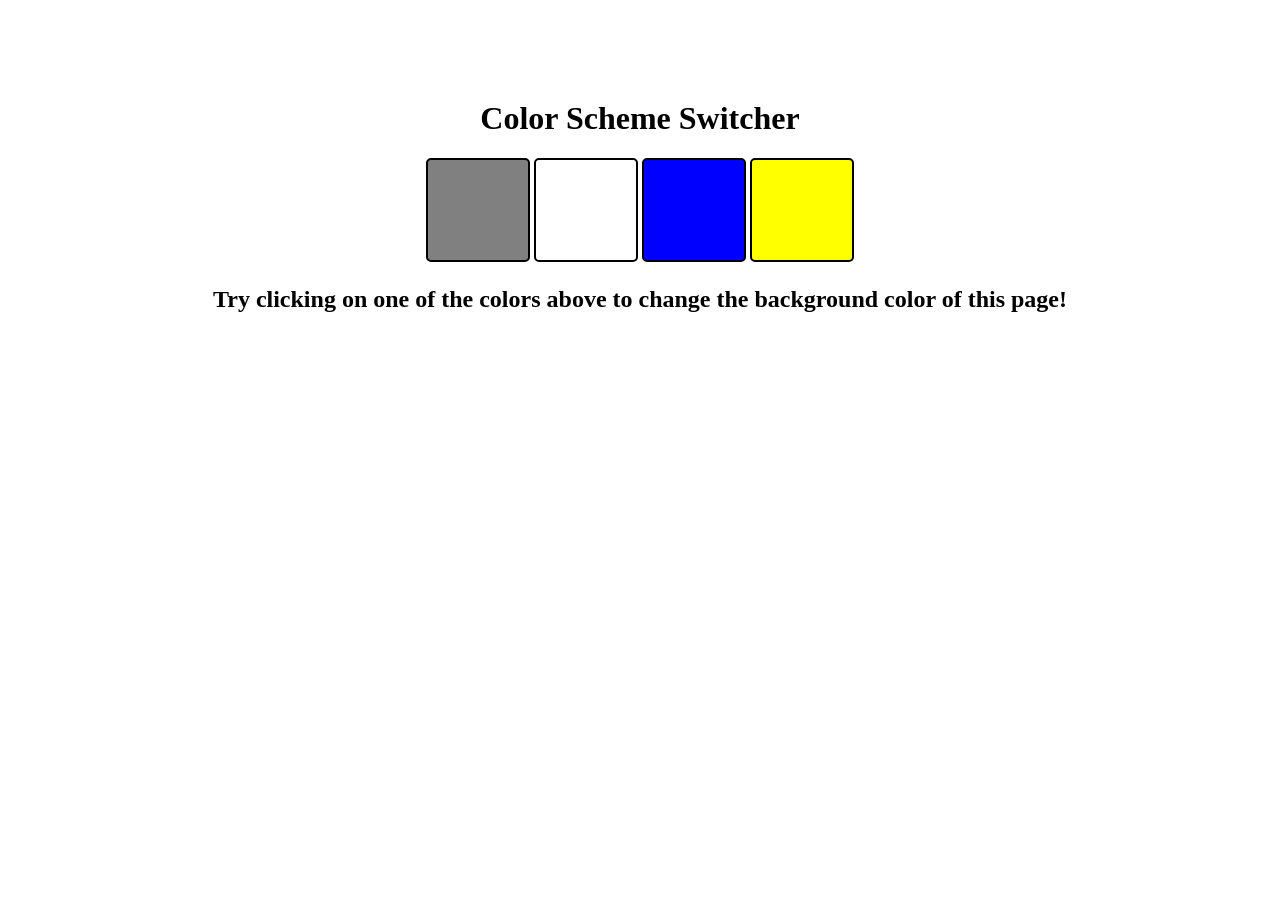
<file: 05_project_1/index.html>
<!DOCTYPE html>
<html lang="en">
<head>
  <meta charset="UTF-8">
  <meta name="viewport" content="width=device-width, initial-scale=1.0">
  <title>Color Changer</title>
  <link rel="stylesheet" href="style.css">
</head>
<body>
  <div class="canvas">
    <h1>Color Scheme Switcher</h1>
    <span class="button" id="gray"></span>
    <span class="button" id="white"></span>
    <span class="button" id="blue"></span>
    <span class="button" id="yellow"></span>
    <h2>
      Try clicking on one of the colors above to change the background color of this page!
    </h2>
  </div>
  <script src="app.js"></script>
</body>
</html>
</file>
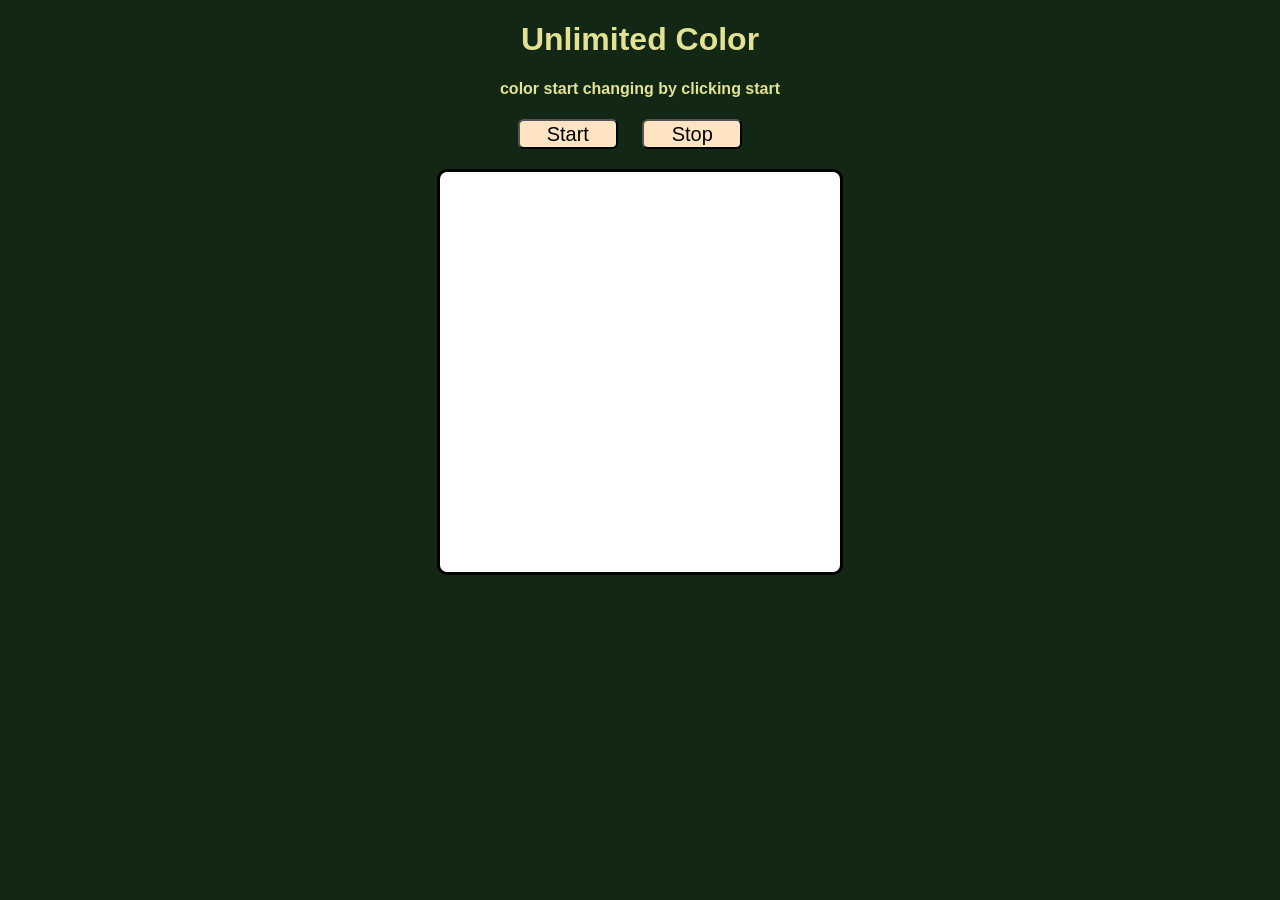
<file: 08_project_1/index.html>
<!DOCTYPE html>
<html lang="en">
<head>
  <meta charset="UTF-8">
  <meta name="viewport" content="width=device-width, initial-scale=1.0">
  <title>Ultimate Color</title>
  <link rel="stylesheet" href="style.css">
</head>
<body>
  <div id="header">
    <h1>Unlimited Color</h1>
    <h4>color start changing by clicking start</h4>
  </div>
  <div id="buttons">
    <button id="start">Start</button>
    <button id="stop">Stop</button>
  </div>
  <div id="board">
    <div id="colorbox"></div>
  </div>
  
</body>
<script src="app.js"></script>
</html>
</file>
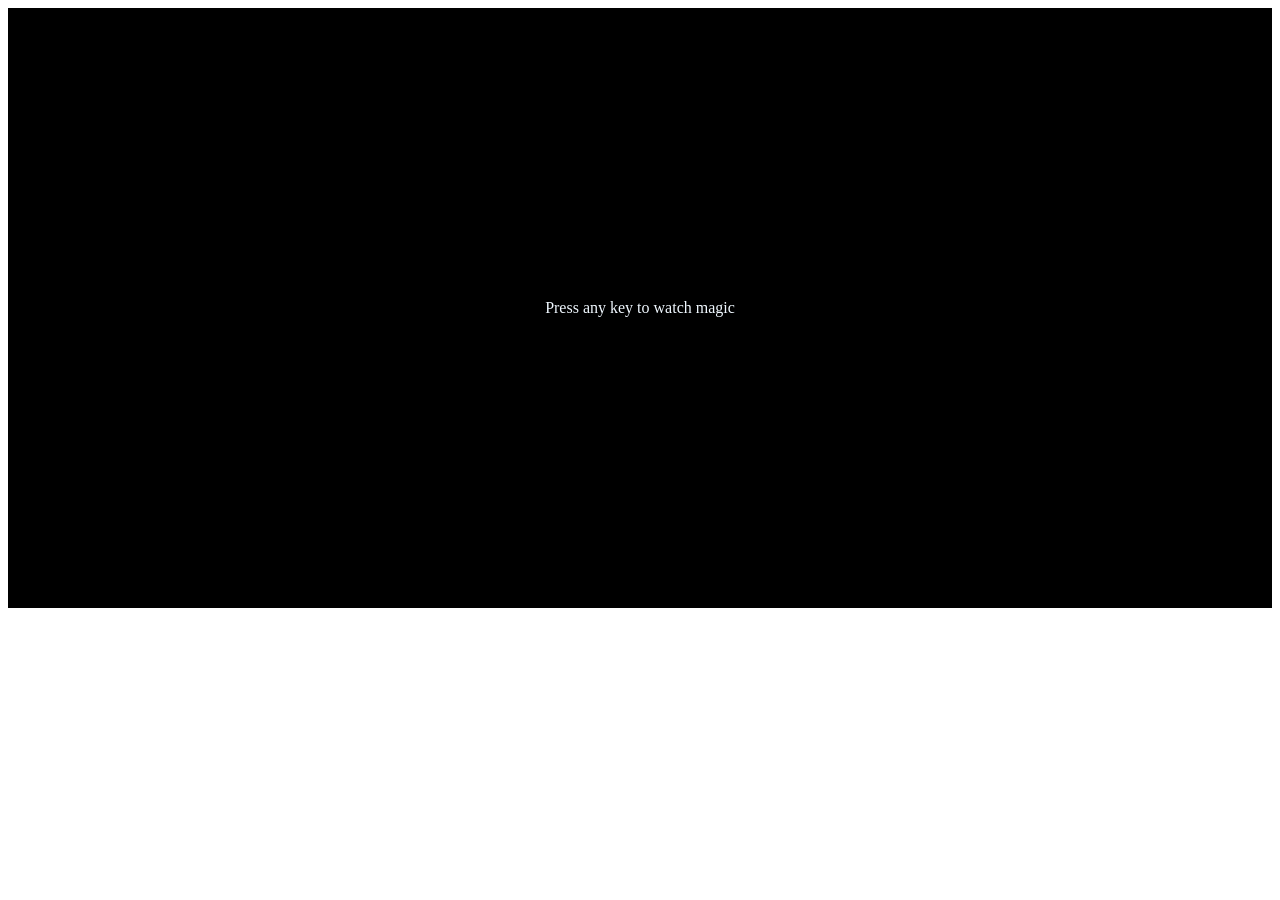
<file: 08_project_2/index.html>
<!DOCTYPE html>
<html lang="en">
<head>
  <meta charset="UTF-8">
  <meta name="viewport" content="width=device-width, initial-scale=1.0">
  <title>Keypress</title>
  <link rel="stylesheet" href="style.css">
</head>
<body>
  <div class="project">
    <div id="insert">
      <div class="key">Press any key to watch magic</div>
    </div>
  </div>
</body>
<script src="app.js"></script>
</html>
</file>
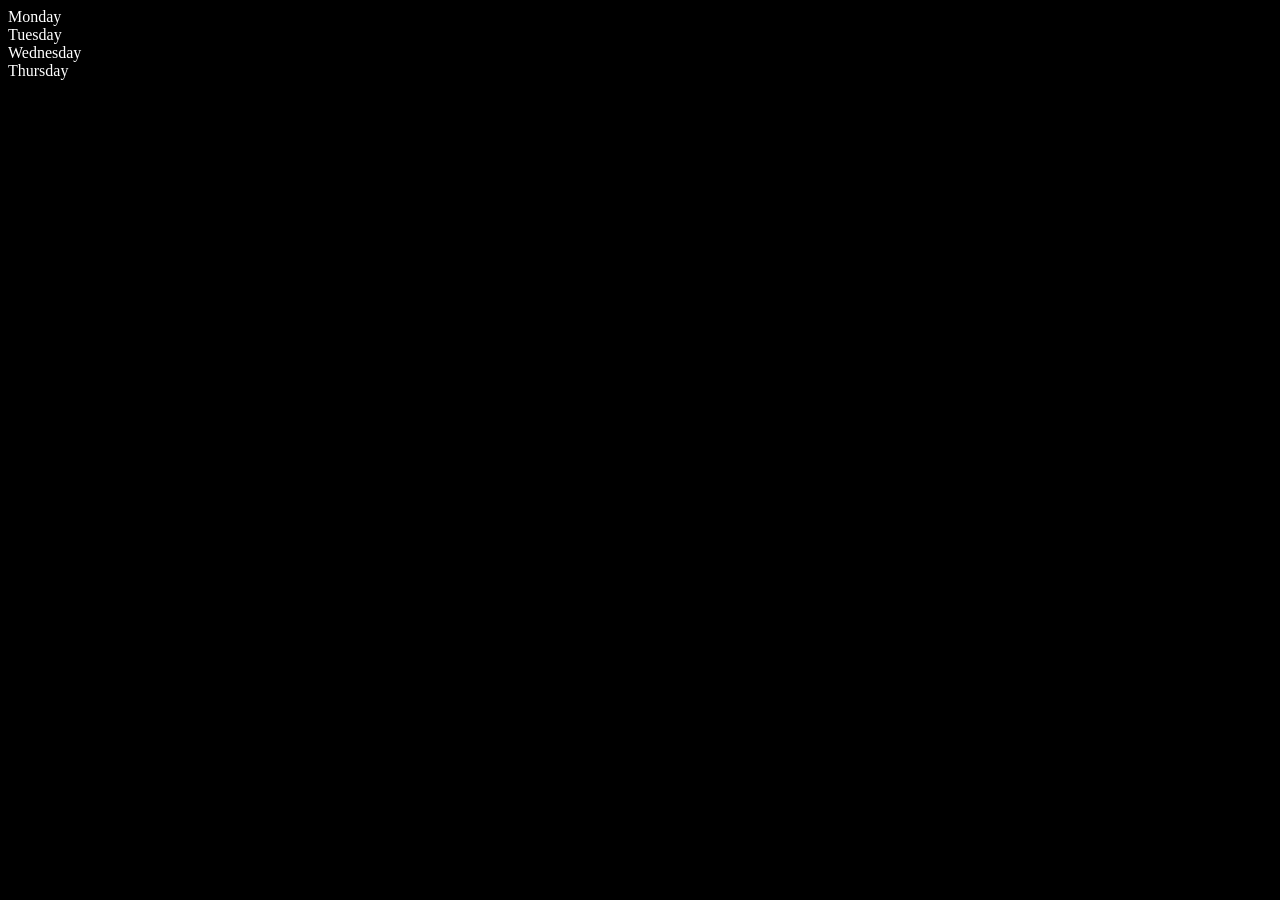
<file: 04_DOM/one.html>
<!DOCTYPE html>
<html lang="en">
<head>
  <meta charset="UTF-8">
  <meta name="viewport" content="width=device-width, initial-scale=1.0">
  <title>DOM Learning </title>
</head>
<body class="bg" style="background-color: black;color:white;">
  <div class="parent">
    <div class="day">Monday</div>
    <div class="day">Tuesday</div>
    <div class="day">Wednesday</div>
    <div class="day">Thursday</div>
  </div>
  <script>
    const parent = document.querySelector(".parent")

    //----PARENT TO CHILD NODE TRAVERSAL----//


    // console.log(parent)
    // console.log(parent.children)
    // console.log(parent.children[1].innerHTML)

    // for(let i = 0;i < parent.children.length;i++){
    //   console.log(parent.children[i].innerHTML)
    // }

    // parent.children[0].style.color = "orange"
    // parent.children[1].style.color = "green"
    // parent.children[2].style.color = "yellow"
    // parent.children[3].style.color = "blue"

    // console.log(parent.firstElementChild)
    // console.log(parent.lastElementChild)


    //----CHILD TO PARENT NODE TRAVERSAL----//


    const dayone = document.querySelector(".day")

    // console.log(dayone)

    // console.log(dayone.parentElement)

    // console.log(dayone.nextElementSibling)
    
    console.log("NODES :",parent.childNodes)


    
    

  </script>
</body>
</html>
</file>
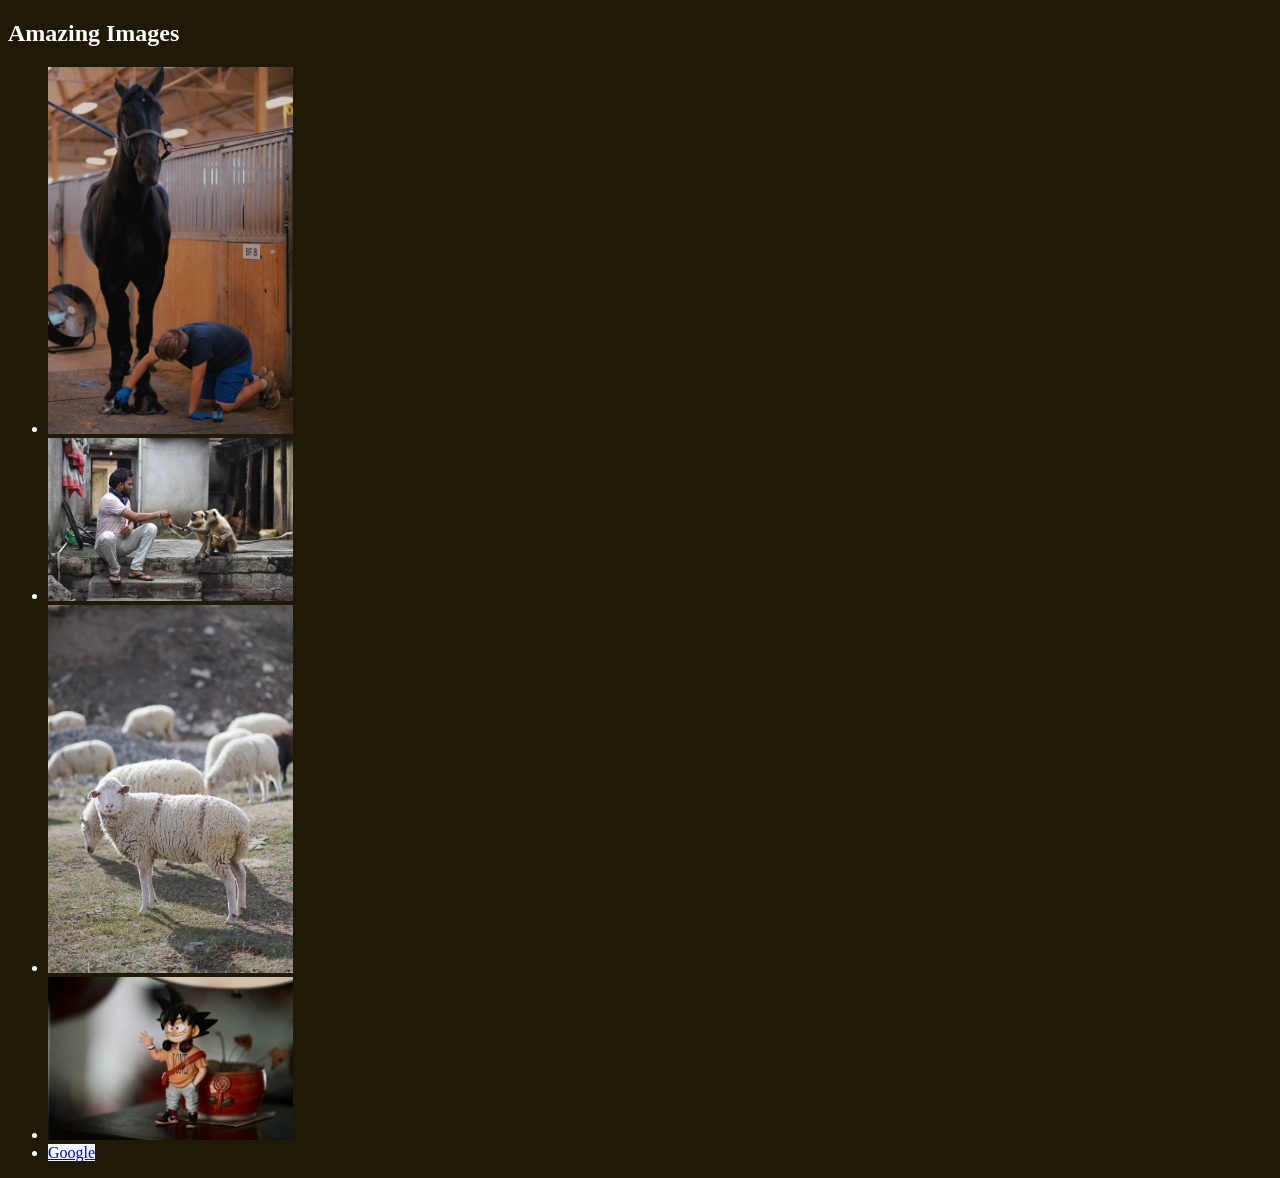
<file: 06_events/one.html>
<!DOCTYPE html>
<html lang="en">
<head>
  <meta charset="UTF-8">
  <title>Events</title>
</head>
<body style="background-color: rgb(31, 26, 6);color: white;">
  <h2>Amazing Images</h2>
  <div> 
    <ul id="images">  
      <li>  
        <img src="photo-1.jpg" style="max-width: 20%; height: auto;" id="horse" alt="">
      </li>
      <li>
        <img src="photo-2.jpg" style="max-width: 20%; height: auto;" id="monkey" alt="">
      </li>
      <li>
        <img src="photo-3.jpg" style="max-width: 20%; height: auto;" id="sheep" alt="">
      </li>
      <li>
        <img src="photo-4.jpg" style="max-width: 20%; height: auto;" id="goku" alt="">
      </li>
      <li>
        <a href="https://google.com" style ="background-color: aliceblue;" target="_blank" id="google" alt="">Google</a>
      </li>
    </ul>
  </div>
</body>
<script src="01_events.js">
  // const im = document.getElementById("horse")
  // // console.log(im)
  // im.addEventListener("click",function(e){
  //   console.log(e.target);
  // })
//   document.addEventListener("click", function(e) {
//     console.log(e.type);      // click
//     console.log(e.clientX);   // Mouse X position
//     console.log(e.clientY);   // Mouse Y position
//     console.log(e.target);    // Clicked element
// });

// document.addEventListener("keydown", function(e) {
//     console.log(e.key);       // "a", "Enter", etc.
//     console.log(e.ctrlKey);   // true if Ctrl is pressed
//     console.log(e.shiftKey);  // true if Shift is pressed
//     console.log(e.altKey);    // true if Alt is pressed
// });

//----BUBBLING(CHILD TO PARENT)----//

// document.getElementById("images").addEventListener("click",function(e){
//   console.log("clicked inside unordered list")
// },false);

// document.getElementById("horse").addEventListener("click",function(e){
//   console.log("Horse clicked")
//   e.stopPropagation();
// },false);

//----CAPTURING(PARENT TO CHILD)----//

// document.getElementById("images").addEventListener("click",function(e){
//   console.log("clicked inside unordered list")
//   e.stopPropagation();
// },true);

// document.getElementById("horse").addEventListener("click",function(e){
//   console.log("Horse clicked")
// },true);


</script>
</html>
</file>
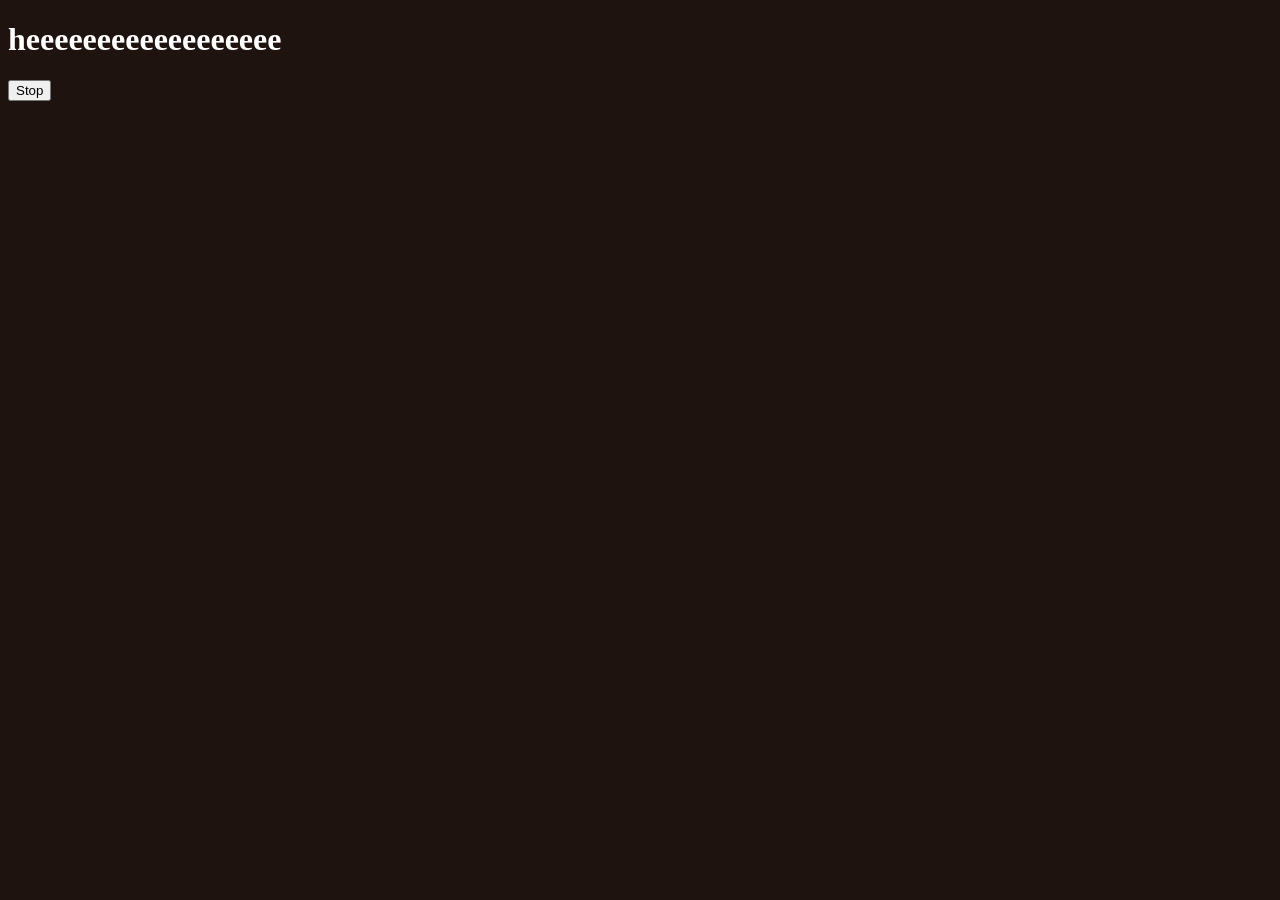
<file: 07_async/one.html>
<!DOCTYPE html>
<html lang="en">
<head>
  <meta charset="UTF-8">
  <meta name="viewport" content="width=device-width, initial-scale=1.0">
  <title>Async</title>
</head>
<body style="background-color: rgb(31, 19, 15);color: white;">
  <h1>heeeeeeeeeeeeeeeeee</h1>
  <button id="stop">Stop</button>
</body>
<script>
  let changeText = function(){
    // console.log("Shantanu")
    document.querySelector("h1").innerHTML = "shuuuuuuu";
  };
  let stopme = setTimeout(changeText,3000);

  document.querySelector("#stop").addEventListener("click",()=>{
    clearTimeout(stopme);
    console.log("CHANGE STOPPED");
  })




  // let element = document.getElementById("stop");
  // element.addEventListener("click",function(){
  //   document.querySelector("h1").innerHTML = "shuuuuuuu";
  // })

  
</script>
</html>
</file>
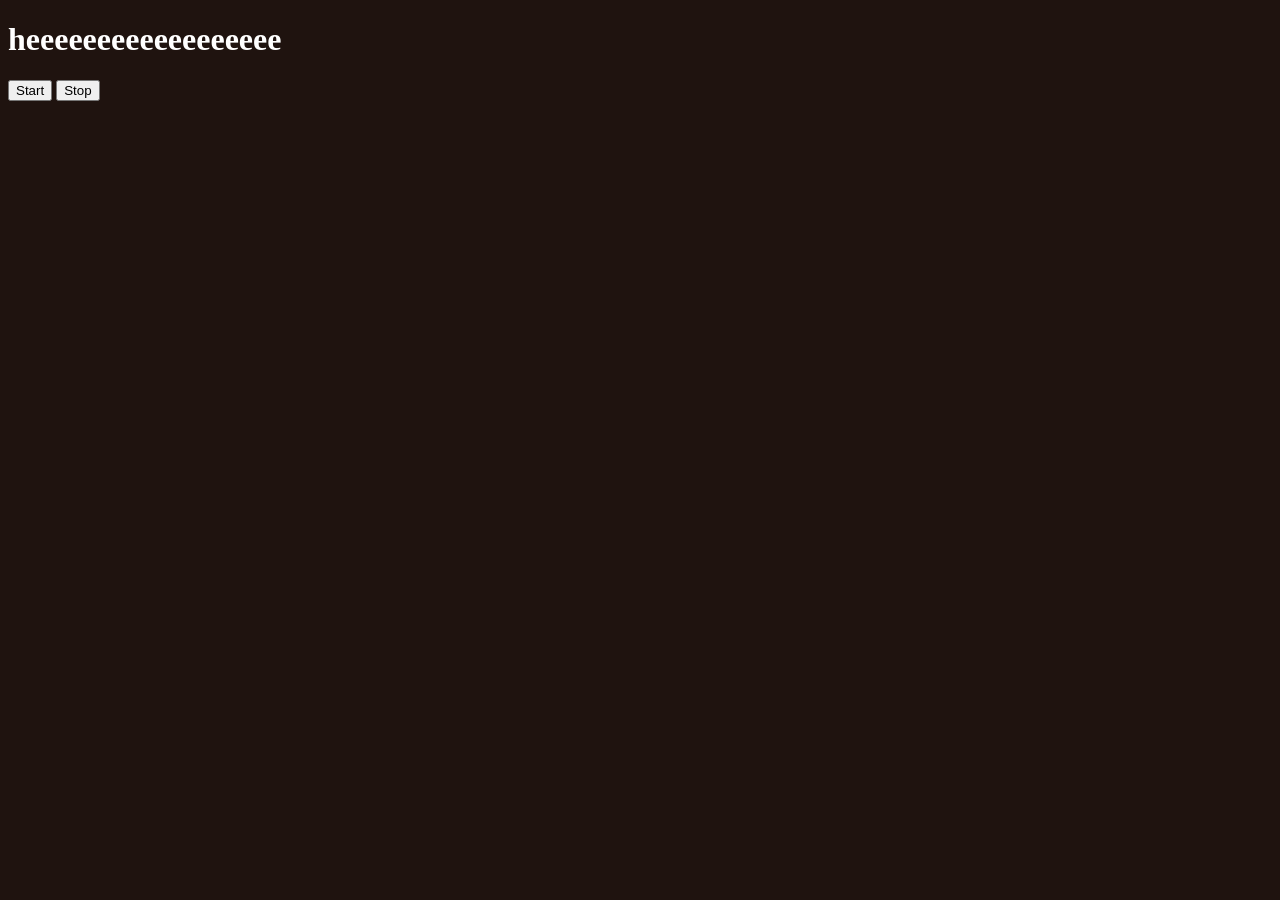
<file: 07_async/two.html>
<!DOCTYPE html>
<html lang="en">
<head>
  <meta charset="UTF-8">
  <meta name="viewport" content="width=device-width, initial-scale=1.0">
  <title>Async</title>
</head>
<body style="background-color: rgb(31, 19, 15);color: white;">
  <h1>heeeeeeeeeeeeeeeeee</h1>
  <button id="start">Start</button>
  <button id="stop">Stop</button>
</body>
<script>
  let stopme;
  let namedate = function(str){
    console.log(str,Date.now());
  }
  document.querySelector("#start").addEventListener("click",()=>{
   stopme = setInterval(namedate,1000,"Shantanu")
  })
  document.querySelector("#stop").addEventListener("click",()=>{
    clearInterval(stopme);
  })
</script>
</html>
</file>
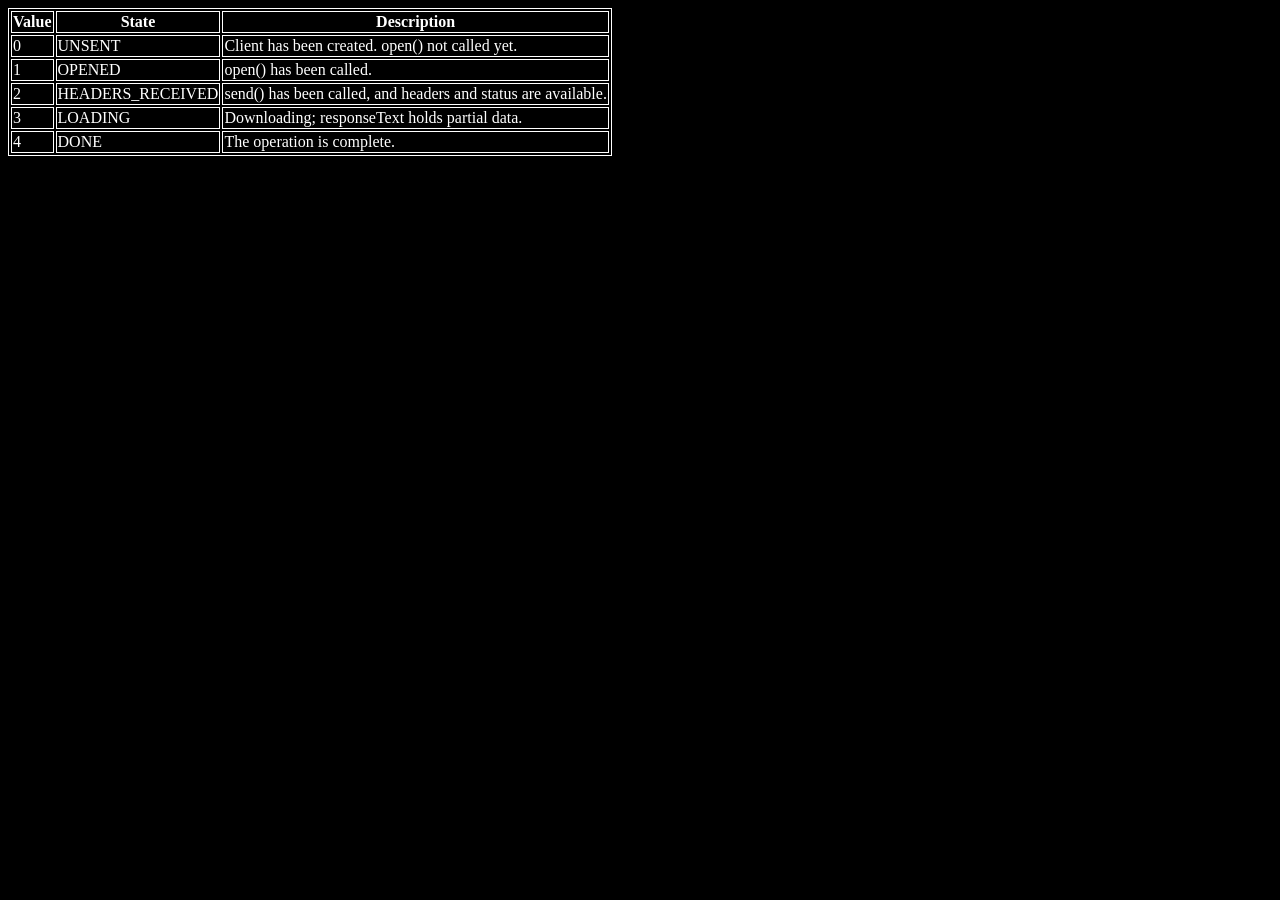
<file: 09_apirequest/one.html>
<!DOCTYPE html>
<html lang="en">
<head>
  <meta charset="UTF-8">
  <meta name="viewport" content="width=device-width, initial-scale=1.0">
  <title>Learning api</title>
  <style>
    table,th,td{
      border: 1px solid white;
    }
    body{
      background-color: black;
      color: white;
    }
  </style>
</head>
<body>
    <table>
    <tr>
      <th>Value</th>
      <th>State</th>
      <th>Description</th>
    </tr>
    <tr>
      <td>0</td>
      <td>UNSENT</td>
      <td>Client has been created. open() not called yet.</td>
    </tr>

    <tr>
      <td>1</td>
      <td>OPENED</td>
      <td>open() has been called.</td>
    </tr>

    <tr>
      <td>2</td>
      <td>HEADERS_RECEIVED</td>
      <td>send() has been called, and headers and status are available.</td>
    </tr>

    <tr>
      <td>3</td>
      <td>LOADING</td>
      <td>Downloading; responseText holds partial data.</td>
    </tr>

    <tr>
      <td>4</td>
      <td>DONE</td>
      <td>The operation is complete.</td>
    </tr>
  </table>
  <div id="canvas">
  </div>
</body>
<script>
  const requrl = "https://api.github.com/users/shantanuravi"
  let xhr = new XMLHttpRequest();
  xhr.open("GET",requrl);
  xhr.send();
  xhr.onreadystatechange = function(){
    if(xhr.readyState === 4)
    {
      const data = JSON.parse(this.responseText);
      document.getElementById("canvas").innerHTML = `<img src="${data.avatar_url}" width="50" height="50"></img>`
    }
  }
</script>
</html>
</file>
<file: 05_project_1/style.css>
html{
  margin: 0;
}
span{
  display:block;
}
#gray{
  background-color: gray;
}
#white{
  background-color: white;
}
#blue{
  background-color: blue;
}
#yellow{
  background-color: yellow;
}
.button{
  width: 100px;
  height: 100px;
  border: solid black 2px;
  display: inline-block;
  border-radius: 5px;
}
.canvas{
  margin: 100px auto 100px;
  width: 80%;
  text-align: center;
}
</file>
<file: 08_project_1/style.css>
body{
  background-color: rgb(18, 40, 20);
  color: rgb(227, 226, 148);
  font-family: Arial, Helvetica, sans-serif;
}
#header{
  text-align: center;
}
#buttons{
  text-align: center;
}
#start,#stop{
  width: 100px;
  height: 30px;
  font-size: 20px;
  border: 1x solid black;
  border-radius: 6px;
  margin-right: 20px;
  background-color: bisque;
}
#stop:hover{
  background-color: black;
  color: white;
}
#start:hover{
  background-color: black;
  color: white;
}

#board{
  display: flex;
  justify-content: center;
  align-items: center;
}

/* The color changing box */

#colorbox{
  width: 400px;
  height: 400px;
  background-color: rgb(255, 255, 255);
  border: 3px solid black;
  border-radius: 10px;
  margin-top: 20px;
}
</file>
<file: 08_project_2/style.css>
.project{
  background-color:black;
  color: aliceblue;
  display: flex;
  align-items: center;
  justify-content: center;
  text-align: center;
  height: 600px;
}
table,th,td{
  border: 2px solid white;
}
</file>
